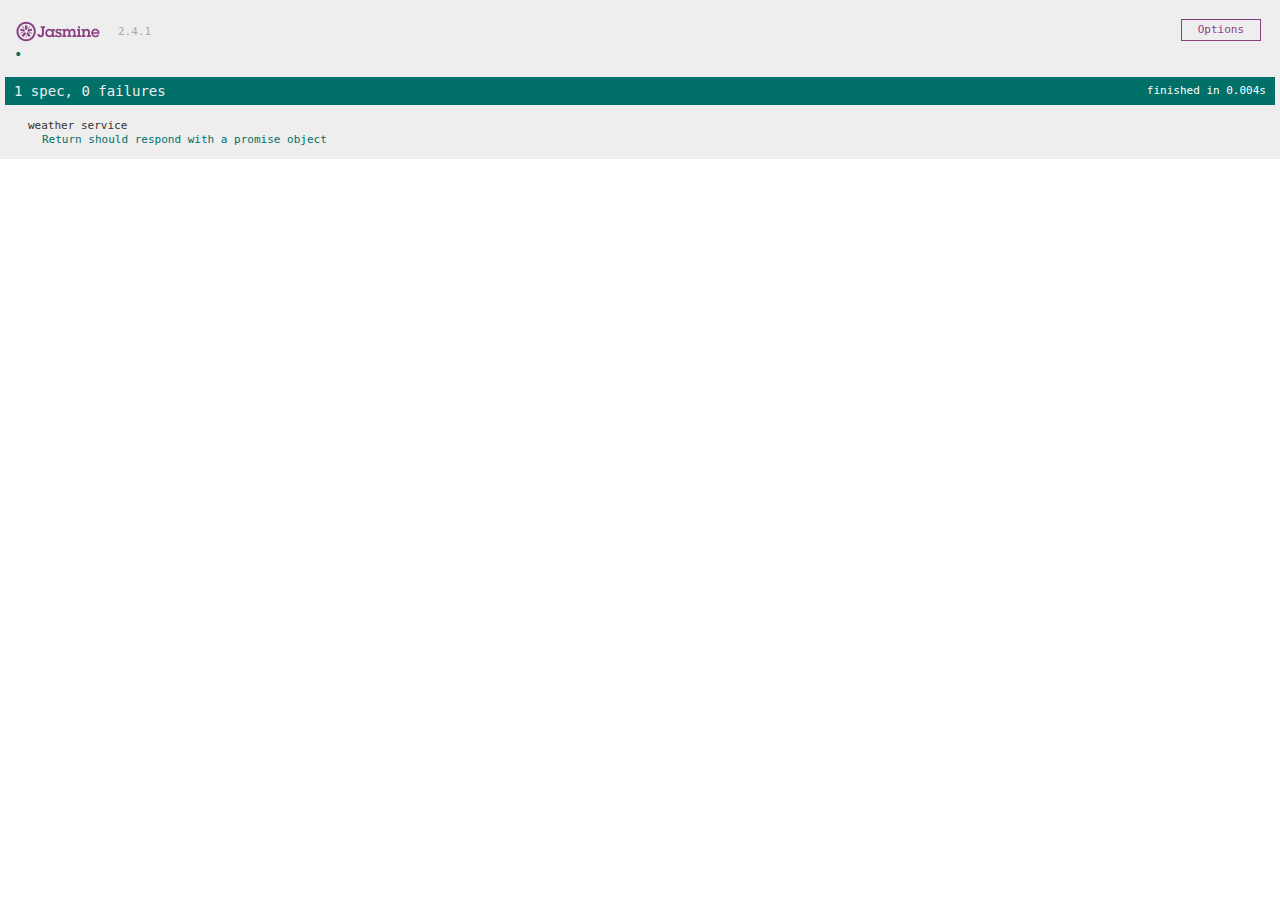
<file: jasmine-standalone-2.4.1/SpecRunner.html>
<!DOCTYPE html>
<html>
<head>
  <meta charset="utf-8">
  <title>Jasmine Spec Runner v2.4.1</title>

  <link rel="shortcut icon" type="image/png" href="lib/jasmine-2.4.1/jasmine_favicon.png">
  <link rel="stylesheet" href="lib/jasmine-2.4.1/jasmine.css">

  <script src="lib/jasmine-2.4.1/jasmine.js"></script>
  <script src="lib/jasmine-2.4.1/jasmine-html.js"></script>
  <script src="lib/jasmine-2.4.1/boot.js"></script>

  <!-- include source files here... -->
    <script src="lib/angular.js"></script>
    <script src="lib/angular-mocks.js"></script>
  <script src="src/app.js"></script>

  <!-- include spec files here... -->
    <script src="spec/appTest.js"></script>
</head>

<body>
</body>
</html>
</file>
<file: jasmine-standalone-2.4.1/lib/jasmine-2.4.1/jasmine.css>
body { overflow-y: scroll; }

.jasmine_html-reporter { background-color: #eee; padding: 5px; margin: -8px; font-size: 11px; font-family: Monaco, "Lucida Console", monospace; line-height: 14px; color: #333; }
.jasmine_html-reporter a { text-decoration: none; }
.jasmine_html-reporter a:hover { text-decoration: underline; }
.jasmine_html-reporter p, .jasmine_html-reporter h1, .jasmine_html-reporter h2, .jasmine_html-reporter h3, .jasmine_html-reporter h4, .jasmine_html-reporter h5, .jasmine_html-reporter h6 { margin: 0; line-height: 14px; }
.jasmine_html-reporter .jasmine-banner, .jasmine_html-reporter .jasmine-symbol-summary, .jasmine_html-reporter .jasmine-summary, .jasmine_html-reporter .jasmine-result-message, .jasmine_html-reporter .jasmine-spec .jasmine-description, .jasmine_html-reporter .jasmine-spec-detail .jasmine-description, .jasmine_html-reporter .jasmine-alert .jasmine-bar, .jasmine_html-reporter .jasmine-stack-trace { padding-left: 9px; padding-right: 9px; }
.jasmine_html-reporter .jasmine-banner { position: relative; }
.jasmine_html-reporter .jasmine-banner .jasmine-title { background: url('[data-uri]') no-repeat; background: url('[data-uri]') no-repeat, none; -moz-background-size: 100%; -o-background-size: 100%; -webkit-background-size: 100%; background-size: 100%; display: block; float: left; width: 90px; height: 25px; }
.jasmine_html-reporter .jasmine-banner .jasmine-version { margin-left: 14px; position: relative; top: 6px; }
.jasmine_html-reporter #jasmine_content { position: fixed; right: 100%; }
.jasmine_html-reporter .jasmine-version { color: #aaa; }
.jasmine_html-reporter .jasmine-banner { margin-top: 14px; }
.jasmine_html-reporter .jasmine-duration { color: #fff; float: right; line-height: 28px; padding-right: 9px; }
.jasmine_html-reporter .jasmine-symbol-summary { overflow: hidden; *zoom: 1; margin: 14px 0; }
.jasmine_html-reporter .jasmine-symbol-summary li { display: inline-block; height: 10px; width: 14px; font-size: 16px; }
.jasmine_html-reporter .jasmine-symbol-summary li.jasmine-passed { font-size: 14px; }
.jasmine_html-reporter .jasmine-symbol-summary li.jasmine-passed:before { color: #007069; content: "\02022"; }
.jasmine_html-reporter .jasmine-symbol-summary li.jasmine-failed { line-height: 9px; }
.jasmine_html-reporter .jasmine-symbol-summary li.jasmine-failed:before { color: #ca3a11; content: "\d7"; font-weight: bold; margin-left: -1px; }
.jasmine_html-reporter .jasmine-symbol-summary li.jasmine-disabled { font-size: 14px; }
.jasmine_html-reporter .jasmine-symbol-summary li.jasmine-disabled:before { color: #bababa; content: "\02022"; }
.jasmine_html-reporter .jasmine-symbol-summary li.jasmine-pending { line-height: 17px; }
.jasmine_html-reporter .jasmine-symbol-summary li.jasmine-pending:before { color: #ba9d37; content: "*"; }
.jasmine_html-reporter .jasmine-symbol-summary li.jasmine-empty { font-size: 14px; }
.jasmine_html-reporter .jasmine-symbol-summary li.jasmine-empty:before { color: #ba9d37; content: "\02022"; }
.jasmine_html-reporter .jasmine-run-options { float: right; margin-right: 5px; border: 1px solid #8a4182; color: #8a4182; position: relative; line-height: 20px; }
.jasmine_html-reporter .jasmine-run-options .jasmine-trigger { cursor: pointer; padding: 8px 16px; }
.jasmine_html-reporter .jasmine-run-options .jasmine-payload { position: absolute; display: none; right: -1px; border: 1px solid #8a4182; background-color: #eee; white-space: nowrap; padding: 4px 8px; }
.jasmine_html-reporter .jasmine-run-options .jasmine-payload.jasmine-open { display: block; }
.jasmine_html-reporter .jasmine-bar { line-height: 28px; font-size: 14px; display: block; color: #eee; }
.jasmine_html-reporter .jasmine-bar.jasmine-failed { background-color: #ca3a11; }
.jasmine_html-reporter .jasmine-bar.jasmine-passed { background-color: #007069; }
.jasmine_html-reporter .jasmine-bar.jasmine-skipped { background-color: #bababa; }
.jasmine_html-reporter .jasmine-bar.jasmine-errored { background-color: #ca3a11; }
.jasmine_html-reporter .jasmine-bar.jasmine-menu { background-color: #fff; color: #aaa; }
.jasmine_html-reporter .jasmine-bar.jasmine-menu a { color: #333; }
.jasmine_html-reporter .jasmine-bar a { color: white; }
.jasmine_html-reporter.jasmine-spec-list .jasmine-bar.jasmine-menu.jasmine-failure-list, .jasmine_html-reporter.jasmine-spec-list .jasmine-results .jasmine-failures { display: none; }
.jasmine_html-reporter.jasmine-failure-list .jasmine-bar.jasmine-menu.jasmine-spec-list, .jasmine_html-reporter.jasmine-failure-list .jasmine-summary { display: none; }
.jasmine_html-reporter .jasmine-results { margin-top: 14px; }
.jasmine_html-reporter .jasmine-summary { margin-top: 14px; }
.jasmine_html-reporter .jasmine-summary ul { list-style-type: none; margin-left: 14px; padding-top: 0; padding-left: 0; }
.jasmine_html-reporter .jasmine-summary ul.jasmine-suite { margin-top: 7px; margin-bottom: 7px; }
.jasmine_html-reporter .jasmine-summary li.jasmine-passed a { color: #007069; }
.jasmine_html-reporter .jasmine-summary li.jasmine-failed a { color: #ca3a11; }
.jasmine_html-reporter .jasmine-summary li.jasmine-empty a { color: #ba9d37; }
.jasmine_html-reporter .jasmine-summary li.jasmine-pending a { color: #ba9d37; }
.jasmine_html-reporter .jasmine-summary li.jasmine-disabled a { color: #bababa; }
.jasmine_html-reporter .jasmine-description + .jasmine-suite { margin-top: 0; }
.jasmine_html-reporter .jasmine-suite { margin-top: 14px; }
.jasmine_html-reporter .jasmine-suite a { color: #333; }
.jasmine_html-reporter .jasmine-failures .jasmine-spec-detail { margin-bottom: 28px; }
.jasmine_html-reporter .jasmine-failures .jasmine-spec-detail .jasmine-description { background-color: #ca3a11; }
.jasmine_html-reporter .jasmine-failures .jasmine-spec-detail .jasmine-description a { color: white; }
.jasmine_html-reporter .jasmine-result-message { padding-top: 14px; color: #333; white-space: pre; }
.jasmine_html-reporter .jasmine-result-message span.jasmine-result { display: block; }
.jasmine_html-reporter .jasmine-stack-trace { margin: 5px 0 0 0; max-height: 224px; overflow: auto; line-height: 18px; color: #666; border: 1px solid #ddd; background: white; white-space: pre; }
</file>
